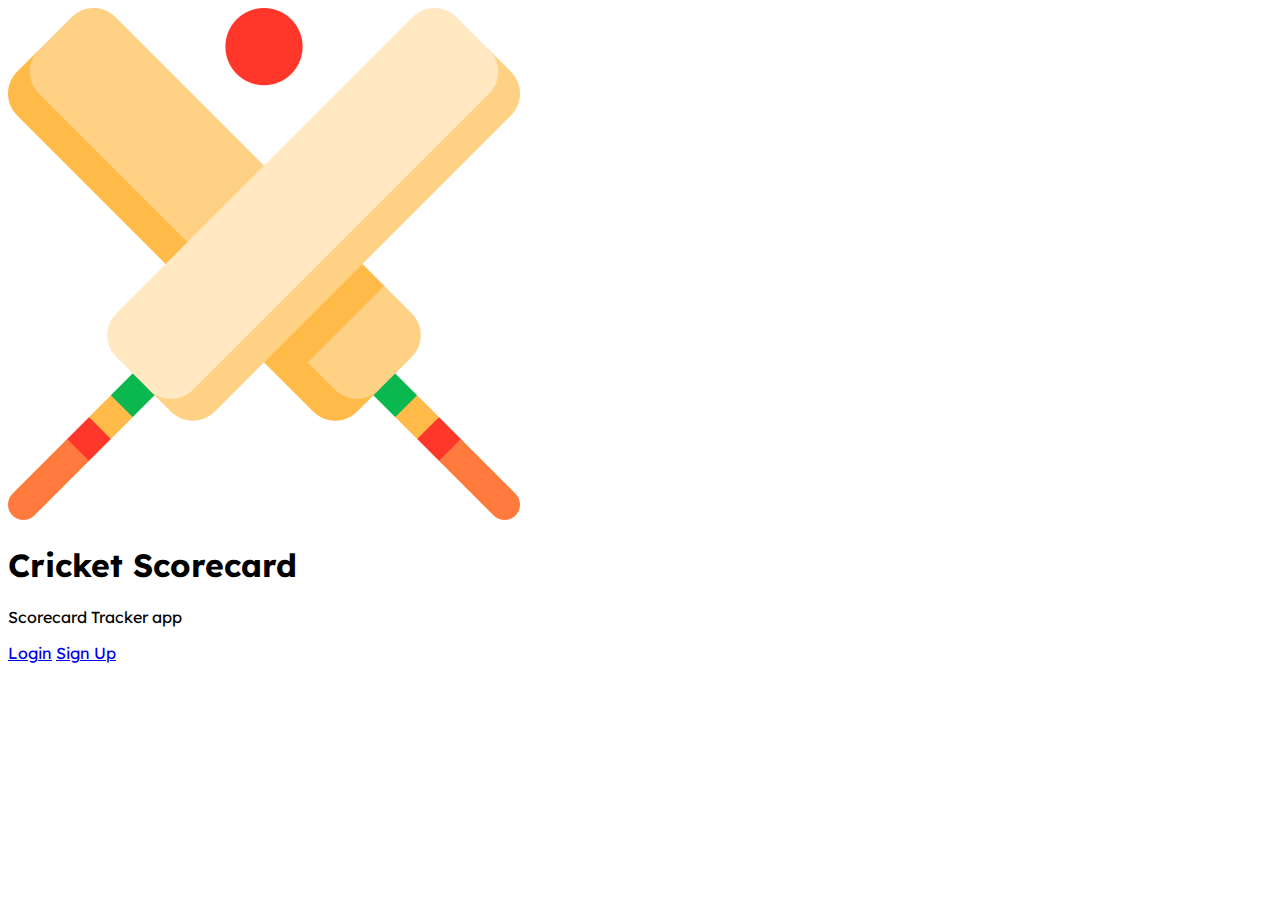
<file: index.html>
<!DOCTYPE html>
<html lang="en">
<head>
    <meta charset="UTF-8">
    <title>Cricket Scorecard</title>

    <link rel="stylesheet" href="style.css">
    <link rel="icon" href="icons/icon.png">
</head>
<body>
    <div id="main-wrapper">
        <div id="navbar-container">
            <div id="navbar-left">
                <img src="icons/icon.png" alt="Cricket Scorecard" id="navbar-main-icon">
                <div id="navbar-main-text">
                    <h1>Cricket Scorecard</h1>
                    <p>Scorecard Tracker app</p>
                </div>
                <div id="navbar-links">

                </div>
            </div>
            <div id="navbar-right">
                <a href="./login/" class="link-text">Login</a>
                <a href="./login/?signup">Sign Up</a>
            </div>
        </div>
        <div id="main-container">

        </div>
    </div>
</body>
</html>
</file>
<file: style.css>
@import url('https://fonts.googleapis.com/css2?family=Lexend:wght@100;200;300;400;500;600;700;800;900&display=swap');

body * {
    font-family:'Lexend', sans-serif;
}
</file>
